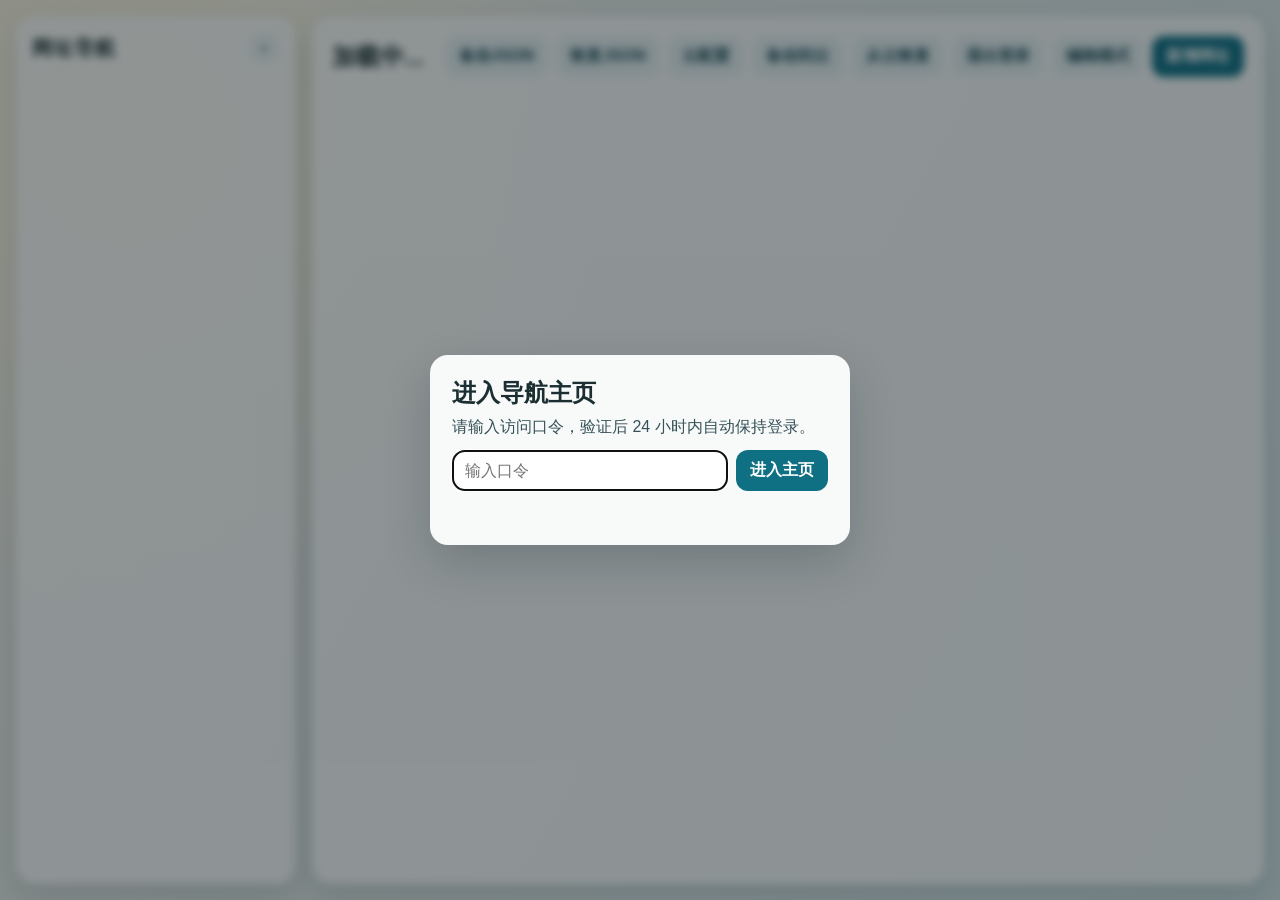
<file: web/nav/index.html>
<!doctype html>
<html lang="zh-CN">
	<head>
		<meta charset="UTF-8">
		<meta name="viewport" content="width=device-width, initial-scale=1.0">
		<title>导航主页</title>
		<link rel="stylesheet" href="./styles.css">
	</head>
	<body data-passcode="123456">
		<section class="auth-screen" id="authScreen">
			<div class="auth-card">
				<h2>进入导航主页</h2>
				<p>请输入访问口令，验证后 24 小时内自动保持登录。</p>
				<form id="authForm" class="auth-form">
					<input id="authInput" type="password" placeholder="输入口令" autocomplete="current-password" required>
					<button type="submit" class="primary-btn">进入主页</button>
				</form>
				<p class="auth-error" id="authError"></p>
			</div>
		</section>

		<div class="drawer-mask" id="drawerMask"></div>
		<section class="cloud-config-modal hidden" id="cloudConfigModal">
			<div class="cloud-config-card">
				<h3>云备份配置</h3>
				<form id="cloudConfigForm" class="cloud-config-form">
					<label>WebDAV地址<input id="cloudBaseUrl" type="url" required></label>
					<label>用户名<input id="cloudUsername" type="text" required></label>
					<label>密码/应用密码<input id="cloudPassword" type="password" required></label>
					<label>云端文件路径<input id="cloudRemoteFile" type="text" required></label>
					<label class="cloud-check"><input id="autoBackupEnabled" type="checkbox">启用自动备份到云</label>
					<label>自动备份间隔(分钟)<input id="autoBackupMinutes" type="number" min="5" step="1"></label>
					<label class="cloud-check"><input id="autoRestoreEnabled" type="checkbox">启用自动从云恢复</label>
					<label>自动恢复间隔(分钟)<input id="autoRestoreMinutes" type="number" min="5" step="1"></label>
					<div class="cloud-actions">
						<button type="button" class="ghost-btn" id="cloudConfigCancel">取消</button>
						<button type="submit" class="primary-btn">保存配置</button>
					</div>
				</form>
			</div>
		</section>
		<main class="app">
			<aside class="drawer-panel" id="drawerPanel">
				<div class="drawer-header">
					<h1>网址导航</h1>
					<div class="top-actions">
						<button class="icon-btn" id="addDrawer" title="新增抽屉">＋</button>
					</div>
				</div>
				<section class="drawer-list" id="drawerList"></section>
			</aside>

			<section class="content-panel">
				<header class="content-header">
					<div>
						<button class="icon-btn mobile-toggle" id="mobileToggle" title="打开抽屉">☰</button>
						<h2 id="drawerTitle">加载中...</h2>
					</div>
					<div class="top-actions">
						<button class="ghost-btn" id="backupBtn">备份JSON</button>
						<button class="ghost-btn" id="restoreBtn">恢复JSON</button>
						<button class="ghost-btn" id="cloudConfigBtn">云配置</button>
						<button class="ghost-btn" id="cloudBackupBtn">备份到云</button>
						<button class="ghost-btn" id="cloudRestoreBtn">从云恢复</button>
						<input id="restoreFileInput" type="file" accept="application/json,.json" hidden>
						<button class="ghost-btn" id="logoutBtn">退出登录</button>
						<button class="ghost-btn" id="editToggle">编辑模式</button>
						<button class="primary-btn" id="addSite">新增网址</button>
					</div>
				</header>

				<section class="site-grid" id="siteGrid"></section>
			</section>
		</main>

		<script src="./app.js" defer></script>
	</body>
</html>
</file>
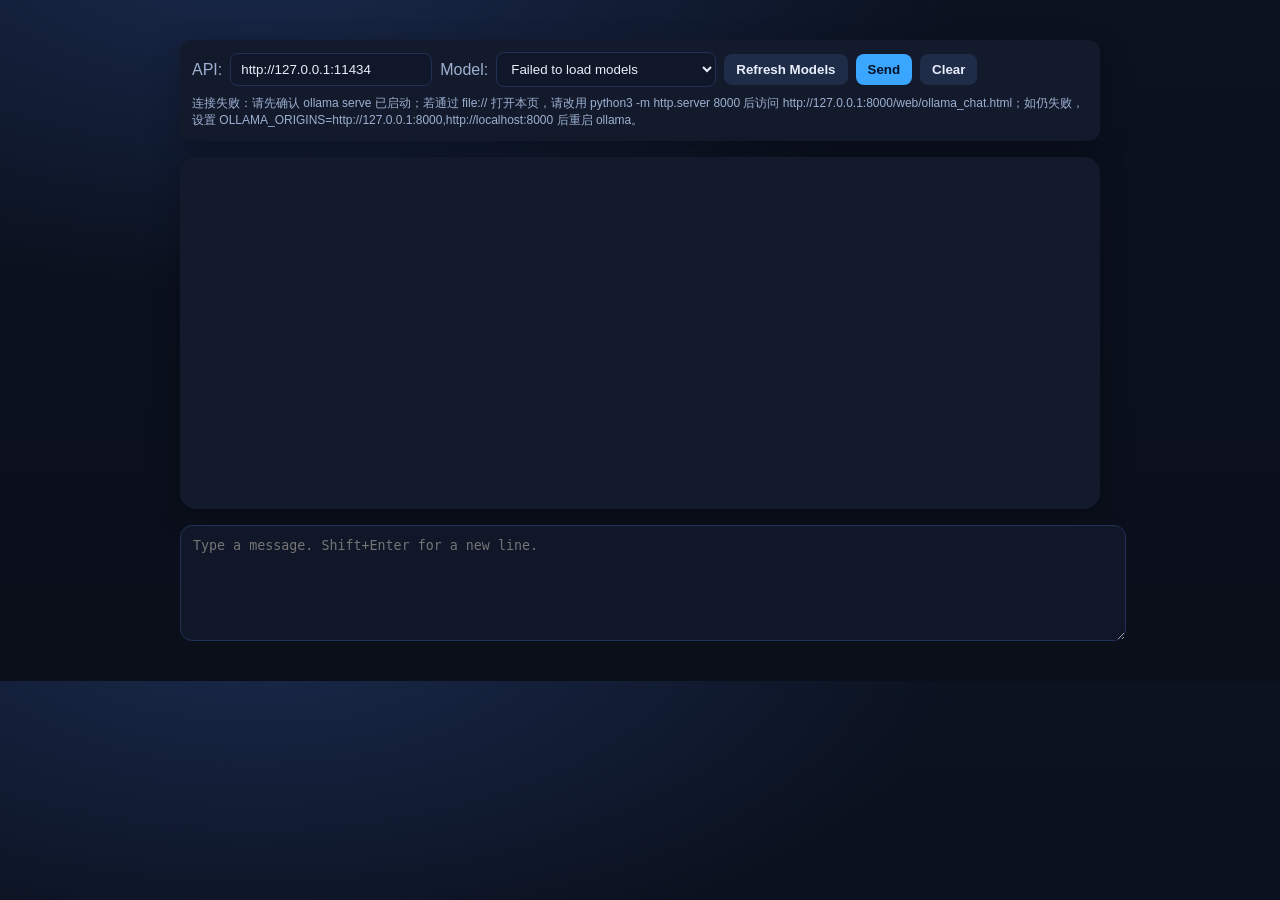
<file: web/ollama_chat.html>
<!DOCTYPE html>
<html>
<head>
<meta charset="utf-8" />
<title>Ollama Chat</title>
<style>
  :root {
    --bg: #0b1220;
    --panel: #121a2b;
    --text: #e8eefc;
    --muted: #9db0d1;
    --accent: #3aa6ff;
    --user: #1f6feb;
    --assistant: #2b364f;
  }
  body {
    margin: 0;
    font-family: "Segoe UI", Arial, sans-serif;
    background: radial-gradient(1200px 600px at 20% -10%, #1a2a4d 0%, transparent 60%),
                linear-gradient(180deg, #0b1220 0%, #0a0f1a 100%);
    color: var(--text);
  }
  .wrap {
    max-width: 920px;
    margin: 24px auto;
    padding: 16px;
  }
  .bar {
    display: flex;
    gap: 8px;
    align-items: center;
    flex-wrap: wrap;
    background: var(--panel);
    border-radius: 12px;
    padding: 12px;
    box-shadow: 0 10px 30px rgba(0,0,0,0.25);
  }
  .bar label { color: var(--muted); }
  .bar input {
    background: #0f1728;
    color: var(--text);
    border: 1px solid #223055;
    border-radius: 8px;
    padding: 8px 10px;
    min-width: 180px;
  }
  .bar select {
    background: #0f1728;
    color: var(--text);
    border: 1px solid #223055;
    border-radius: 8px;
    padding: 8px 10px;
    min-width: 220px;
  }
  .bar button {
    background: var(--accent);
    color: #051126;
    border: none;
    border-radius: 8px;
    padding: 8px 12px;
    font-weight: 600;
    cursor: pointer;
  }
  .bar button.secondary {
    background: #1f2c48;
    color: var(--text);
  }
  .status { color: var(--muted); font-size: 12px; }
  .chat {
    margin-top: 16px;
    background: var(--panel);
    border-radius: 16px;
    padding: 16px;
    min-height: 320px;
    max-height: 60vh;
    overflow: auto;
    box-shadow: 0 10px 30px rgba(0,0,0,0.25);
  }
  .msg {
    display: flex;
    margin: 8px 0;
  }
  .bubble {
    padding: 10px 12px;
    border-radius: 12px;
    white-space: pre-wrap;
    line-height: 1.45;
    max-width: 80%;
  }
  .user .bubble {
    margin-left: auto;
    background: var(--user);
  }
  .assistant .bubble {
    margin-right: auto;
    background: var(--assistant);
  }
  .composer {
    margin-top: 16px;
    display: grid;
    gap: 8px;
  }
  textarea {
    width: 100%;
    min-height: 90px;
    background: #0f1728;
    color: var(--text);
    border: 1px solid #223055;
    border-radius: 12px;
    padding: 12px;
    resize: vertical;
  }
</style>
</head>
<body>
<div class="wrap">
  <div class="bar">
    <label for="apiBase">API:</label>
    <input id="apiBase" value="http://127.0.0.1:11434" />
    <label for="model">Model:</label>
    <select id="model">
      <option value="">Loading models...</option>
    </select>
    <button class="secondary" onclick="loadModels()">Refresh Models</button>
    <button id="sendBtn" onclick="send()">Send</button>
    <button class="secondary" onclick="clearChat()">Clear</button>
    <div id="status" class="status"></div>
  </div>

  <div id="chat" class="chat"></div>

  <div class="composer">
    <textarea id="q" placeholder="Type a message. Shift+Enter for a new line."></textarea>
  </div>
</div>

<script>
const messages = []
const DEFAULT_API_BASE = window.location.protocol.startsWith("http")
  ? `${window.location.protocol}//${window.location.hostname}:11434`
  : "http://127.0.0.1:11434"

function getApiBase() {
  const input = document.getElementById("apiBase")
  const value = input.value.trim().replace(/\/$/, "")
  return value || DEFAULT_API_BASE
}

function saveApiBase() {
  const base = getApiBase()
  localStorage.setItem("ollama_api_base", base)
}

function formatLoadError(err) {
  const msg = String(err)
  if (msg.includes("TypeError") || msg.includes("Load failed") || msg.includes("Failed to fetch")) {
    return "连接失败：请先确认 ollama serve 已启动；若通过 file:// 打开本页，请改用 python3 -m http.server 8000 后访问 http://127.0.0.1:8000/web/ollama_chat.html；如仍失败，设置 OLLAMA_ORIGINS=http://127.0.0.1:8000,http://localhost:8000 后重启 ollama。"
  }
  return msg
}

function setStatus(text) {
  document.getElementById("status").textContent = text
}

async function loadModels() {
  const modelSelect = document.getElementById("model")
  saveApiBase()
  setStatus("Loading models...")

  try {
    const res = await fetch(`${getApiBase()}/api/tags`)
    if (!res.ok) {
      throw new Error(`Failed to load models (${res.status})`)
    }

    const data = await res.json()
    const names = (data.models || []).map(item => item.name).filter(Boolean)

    modelSelect.innerHTML = ""
    if (names.length === 0) {
      const option = document.createElement("option")
      option.value = ""
      option.textContent = "No local models found"
      modelSelect.appendChild(option)
      setStatus("No local models. Run: ollama pull <model>")
      return
    }

    for (const name of names) {
      const option = document.createElement("option")
      option.value = name
      option.textContent = name
      modelSelect.appendChild(option)
    }

    modelSelect.value = names[0]
    setStatus(`Loaded ${names.length} model(s).`)
  } catch (err) {
    modelSelect.innerHTML = ""
    const option = document.createElement("option")
    option.value = ""
    option.textContent = "Failed to load models"
    modelSelect.appendChild(option)
    setStatus(formatLoadError(err))
  }
}

function appendMessage(role, content) {
  const chat = document.getElementById("chat")
  const row = document.createElement("div")
  row.className = `msg ${role}`

  const bubble = document.createElement("div")
  bubble.className = "bubble"
  bubble.textContent = content

  row.appendChild(bubble)
  chat.appendChild(row)
  chat.scrollTop = chat.scrollHeight
  return bubble
}

async function send() {
  const input = document.getElementById("q")
  const text = input.value.trim()
  if (!text) return

  const model = document.getElementById("model").value.trim()
  if (!model) {
    setStatus("Please select a model.")
    return
  }

  saveApiBase()
  setStatus("")
  input.value = ""
  document.getElementById("sendBtn").disabled = true

  messages.push({ role: "user", content: text })
  appendMessage("user", text)

  const assistantBubble = appendMessage("assistant", "")
  let assistantText = ""

  try {
    const res = await fetch(`${getApiBase()}/api/chat`, {
      method: "POST",
      headers: {"Content-Type":"application/json"},
      body: JSON.stringify({
        model,
        messages
      })
    })

    if (!res.ok || !res.body) {
      const errText = await res.text()
      assistantBubble.textContent = errText || `Request failed (${res.status})`
      return
    }

    const reader = res.body.getReader()
    const decoder = new TextDecoder()
    let buffer = ""

    while(true){
      const {done,value} = await reader.read()
      if(done) break
      buffer += decoder.decode(value, { stream: true })

      let lineEnd = buffer.indexOf("\n")
      while (lineEnd !== -1) {
        const line = buffer.slice(0, lineEnd).trim()
        buffer = buffer.slice(lineEnd + 1)
        lineEnd = buffer.indexOf("\n")

        if (!line) continue
        try {
          const chunk = JSON.parse(line)
          if (chunk.message && chunk.message.content) {
            assistantText += chunk.message.content
            assistantBubble.textContent = assistantText
          }
        } catch (err) {
          // Ignore partial JSON lines while streaming.
        }
      }
    }

    messages.push({ role: "assistant", content: assistantText })
  } catch (err) {
    assistantBubble.textContent = formatLoadError(err)
    setStatus(formatLoadError(err))
  } finally {
    document.getElementById("sendBtn").disabled = false
  }
}

function clearChat() {
  messages.length = 0
  document.getElementById("chat").innerHTML = ""
  setStatus("")
}

document.getElementById("q").addEventListener("keydown", (event) => {
  if (event.key === "Enter" && !event.shiftKey) {
    event.preventDefault()
    send()
  }
})

document.getElementById("apiBase").addEventListener("change", () => {
  loadModels()
})

const savedApiBase = localStorage.getItem("ollama_api_base")
if (savedApiBase) {
  document.getElementById("apiBase").value = savedApiBase
}

loadModels()
</script>
</body>
</html>
</file>
<file: web/nav/styles.css>
:root {
  --bg-a: #f2efe8;
  --bg-b: #d6e7ea;
  --panel: #ffffffcc;
  --text: #1b2f33;
  --muted: #4d666d;
  --shadow: 0 12px 30px rgba(12, 35, 39, 0.15);
  --radius: 20px;
  --drawer-width: 280px;
}

* {
  box-sizing: border-box;
}

html,
body {
  margin: 0;
  padding: 0;
  min-height: 100%;
  color: var(--text);
  font-family: "Noto Sans SC", "PingFang SC", "Microsoft YaHei", sans-serif;
  background: radial-gradient(circle at 10% 15%, #fff9e0 0%, transparent 35%),
    linear-gradient(120deg, var(--bg-a), var(--bg-b));
}

button,
input {
  font: inherit;
}

body.auth-locked .app {
  filter: blur(4px);
  pointer-events: none;
  user-select: none;
}

.auth-screen {
  position: fixed;
  inset: 0;
  z-index: 20;
  display: flex;
  align-items: center;
  justify-content: center;
  padding: 20px;
  background: rgba(9, 22, 26, 0.45);
}

.auth-screen.hidden {
  display: none;
}

.auth-card {
  width: min(420px, 92vw);
  background: #fffffff0;
  border-radius: 18px;
  box-shadow: 0 18px 48px rgba(7, 26, 28, 0.2);
  padding: 22px;
}

.auth-card h2 {
  margin: 0 0 8px;
}

.auth-card p {
  margin: 0 0 12px;
  color: #355258;
}

.auth-form {
  display: flex;
  gap: 8px;
}

.auth-form input {
  flex: 1;
  border: 1px solid #b6cfd2;
  border-radius: 12px;
  padding: 10px 12px;
}

.auth-error {
  min-height: 20px;
  color: #b42323;
  margin-top: 10px;
}

.cloud-config-modal {
  position: fixed;
  inset: 0;
  z-index: 18;
  display: flex;
  align-items: center;
  justify-content: center;
  padding: 18px;
  background: rgba(9, 22, 26, 0.45);
}

.cloud-config-modal.hidden {
  display: none;
}

.cloud-config-card {
  width: min(560px, 96vw);
  background: #fff;
  border-radius: 18px;
  box-shadow: 0 18px 48px rgba(7, 26, 28, 0.2);
  padding: 18px;
}

.cloud-config-card h3 {
  margin: 0 0 12px;
}

.cloud-config-form {
  display: grid;
  grid-template-columns: 1fr 1fr;
  gap: 10px 12px;
}

.cloud-config-form label {
  display: flex;
  flex-direction: column;
  gap: 6px;
  color: #355258;
  font-size: 14px;
}

.cloud-config-form input[type="text"],
.cloud-config-form input[type="url"],
.cloud-config-form input[type="password"],
.cloud-config-form input[type="number"] {
  border: 1px solid #b6cfd2;
  border-radius: 10px;
  padding: 8px 10px;
}

.cloud-check {
  flex-direction: row !important;
  align-items: center;
  gap: 8px !important;
}

.cloud-actions {
  grid-column: 1 / -1;
  display: flex;
  justify-content: flex-end;
  gap: 8px;
}

.app {
  min-height: 100vh;
  display: grid;
  grid-template-columns: var(--drawer-width) 1fr;
  gap: 16px;
  padding: 16px;
}

.drawer-panel,
.content-panel {
  background: var(--panel);
  backdrop-filter: blur(10px);
  border-radius: var(--radius);
  box-shadow: var(--shadow);
}

.drawer-panel {
  padding: 16px;
  display: flex;
  flex-direction: column;
  overflow: hidden;
}

.drawer-header {
  display: flex;
  align-items: center;
  justify-content: space-between;
  margin-bottom: 12px;
}

.drawer-header h1 {
  margin: 0;
  font-size: 20px;
  letter-spacing: 1px;
}

.top-actions {
  display: flex;
  gap: 8px;
  flex-wrap: wrap;
}

.icon-btn,
.ghost-btn,
.primary-btn,
.add-card {
  border: 0;
  border-radius: 12px;
  cursor: pointer;
}

.icon-btn {
  width: 32px;
  height: 32px;
  background: #eff5f5;
  color: #24454c;
}

.icon-btn:hover {
  background: #d9eaeb;
}

.drawer-list {
  overflow-y: auto;
  display: flex;
  flex-direction: column;
  gap: 10px;
  padding-right: 4px;
}

.drawer-item {
  position: relative;
  border-radius: 14px;
  border: 0;
  text-align: left;
  padding: 14px 42px 14px 12px;
  color: #fff;
  cursor: pointer;
  min-height: 58px;
  font-weight: 700;
  letter-spacing: 0.5px;
}

.drawer-item small {
  display: block;
  opacity: 0.9;
  font-size: 12px;
  margin-top: 4px;
}

.drawer-item.active {
  outline: 3px solid #ffe69f;
}

.marker-btn {
  position: absolute;
  top: 6px;
  right: 6px;
  width: 28px;
  height: 28px;
  border-radius: 10px;
  border: 0;
  background: #ffffffcc;
  cursor: pointer;
}

.content-panel {
  padding: 20px;
  display: flex;
  flex-direction: column;
  min-width: 0;
}

.content-header {
  display: flex;
  align-items: center;
  justify-content: space-between;
  gap: 12px;
  margin-bottom: 14px;
}

.content-header h2 {
  margin: 0;
  font-size: 24px;
}

.ghost-btn,
.primary-btn {
  padding: 10px 14px;
  font-weight: 700;
}

.ghost-btn {
  background: #e8f2f3;
  color: #1a4b56;
}

.primary-btn {
  background: #0f6f83;
  color: #fff;
}

.site-grid {
  display: grid;
  grid-template-columns: repeat(auto-fill, minmax(220px, 1fr));
  gap: 14px;
}

.site-card,
.add-card {
  display: block;
  position: relative;
  border-radius: 18px;
  background: #fff;
  min-height: 190px;
  text-decoration: none;
  color: inherit;
  box-shadow: 0 8px 20px rgba(11, 39, 43, 0.1);
  border: 1px solid #e7efef;
  overflow: hidden;
}

.site-card:hover,
.add-card:hover {
  transform: translateY(-3px);
  transition: transform 0.2s ease;
}

.thumb {
  height: 94px;
  background: linear-gradient(120deg, #f8f8f1, #d8ebea);
  display: flex;
  align-items: center;
  justify-content: center;
  border-bottom: 1px solid #e4ecec;
}

.thumb img {
  width: 56px;
  height: 56px;
  object-fit: contain;
}

.site-body {
  padding: 12px;
}

.site-title {
  margin: 0 0 8px;
  font-weight: 800;
  font-size: 16px;
}

.site-url {
  margin: 0;
  color: var(--muted);
  font-size: 13px;
  word-break: break-all;
}

.site-actions {
  position: absolute;
  top: 8px;
  right: 8px;
  display: flex;
  gap: 6px;
}

.site-actions button {
  border: 0;
  border-radius: 8px;
  width: 28px;
  height: 28px;
  background: #ffffffdd;
  cursor: pointer;
}

.delete-btn {
  display: none;
}

.edit-mode .delete-btn {
  display: inline-block;
  background: #ffe5e5;
}

.add-card {
  border: 2px dashed #8fb1b7;
  background: #eff8f7;
  color: #1f5c67;
  font-weight: 700;
  display: flex;
  align-items: center;
  justify-content: center;
  font-size: 18px;
}

.mobile-toggle {
  display: none;
}

.drawer-mask {
  display: none;
}

@media (max-width: 900px) {
  .auth-form {
    flex-direction: column;
  }

  .cloud-config-form {
    grid-template-columns: 1fr;
  }

  .app {
    grid-template-columns: 1fr;
    padding: 12px;
  }

  .drawer-panel {
    position: fixed;
    left: 0;
    top: 0;
    bottom: 0;
    width: min(80vw, 320px);
    border-radius: 0 20px 20px 0;
    transform: translateX(-105%);
    transition: transform 0.25s ease;
    z-index: 5;
  }

  .drawer-panel.open {
    transform: translateX(0);
  }

  .drawer-mask {
    position: fixed;
    inset: 0;
    background: rgba(8, 20, 23, 0.35);
    z-index: 4;
  }

  .drawer-mask.show {
    display: block;
  }

  .mobile-toggle {
    display: inline-block;
  }

  .content-header h2 {
    font-size: 20px;
  }
}
</file>
